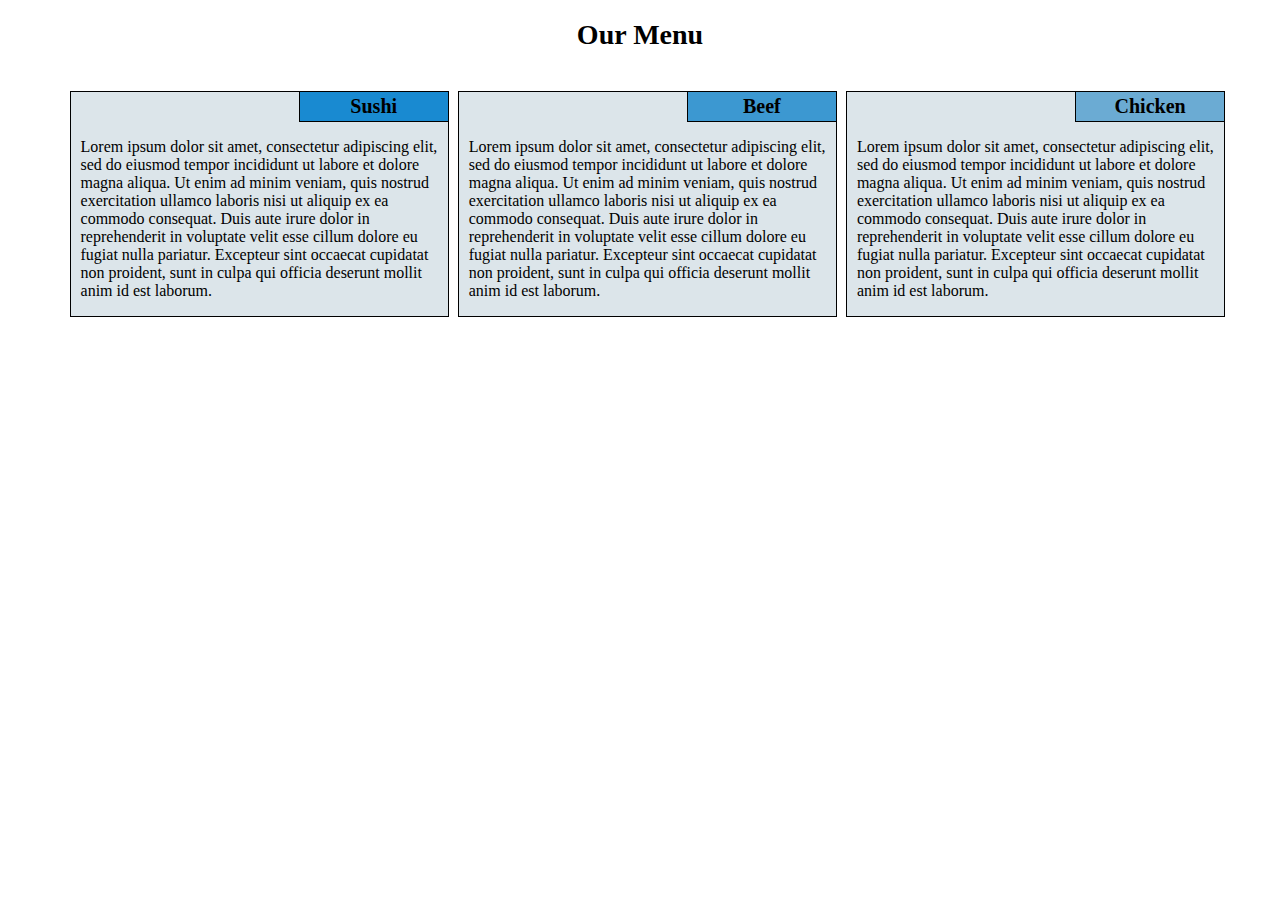
<file: index.html>
﻿<!DOCTYPE html>

<html lang="en">
<head>
    <meta charset="utf-8">
    <meta name="viewport" content="width=device-width, initial-scale=1">
    <title>Coursera is cool</title>
    <link rel="stylesheet" href="CSS/styles.css">
</head>
<body>
    <h1>Our Menu</h1>
    <div id="container" class="row">
        <section class="col-lg-4 col-md-6 col-sm-12">
            <h2 id="chicken">Chicken</h2>
            <p>
                Lorem ipsum dolor sit amet, consectetur adipiscing elit,
                sed do eiusmod tempor incididunt ut labore et dolore magna aliqua.
                Ut enim ad minim veniam, quis nostrud exercitation ullamco laboris nisi ut aliquip ex ea commodo consequat.
                Duis aute irure dolor in reprehenderit in voluptate velit esse cillum dolore eu fugiat nulla pariatur.
                Excepteur sint occaecat cupidatat non proident, sunt in culpa qui officia deserunt mollit anim id est laborum.
            </p>
        </section>
        <section class="col-lg-4 col-md-6 col-sm-12">
            <h2 id="beef">Beef</h2>
            <p>
                Lorem ipsum dolor sit amet, consectetur adipiscing elit,
                sed do eiusmod tempor incididunt ut labore et dolore magna aliqua.
                Ut enim ad minim veniam, quis nostrud exercitation ullamco laboris nisi ut aliquip ex ea commodo consequat.
                Duis aute irure dolor in reprehenderit in voluptate velit esse cillum dolore eu fugiat nulla pariatur.
                Excepteur sint occaecat cupidatat non proident, sunt in culpa qui officia deserunt mollit anim id est laborum.
            </p>
        </section>
        <section class="col-lg-4 col-md-12 col-sm-12">
            <h2 id="sushi">Sushi</h2>
            <p>
                Lorem ipsum dolor sit amet, consectetur adipiscing elit,
                sed do eiusmod tempor incididunt ut labore et dolore magna aliqua.
                Ut enim ad minim veniam, quis nostrud exercitation ullamco laboris nisi ut aliquip ex ea commodo consequat.
                Duis aute irure dolor in reprehenderit in voluptate velit esse cillum dolore eu fugiat nulla pariatur.
                Excepteur sint occaecat cupidatat non proident, sunt in culpa qui officia deserunt mollit anim id est laborum.
            </p>
        </section>
    </div>
</body>
</html>
</file>
<file: CSS/styles.css>
/********** Base Style **********/
* {
    box-sizing: border-box;
}

h1 {
    font-size: 175%;
    text-align: center;
    margin-bottom: 40px;
}

.row {
    width: 100%;
}

div#container {
    position: relative;
}

p {
    clear: right;
    padding: 0 10px;
}

h2 {
    border: solid 1px black;
    margin-top: -1px;
    margin-right: -1px;
    font-size: 125%;
    font-weight: bold;
    float: right;
    width: 150px;
    text-align: center;
    padding: 3px;
}

h2#chicken {
    background: #6babd3;
}

h2#beef {
    background: #3c98d1;
}

h2#sushi {
    background: #198ad1;
}

section {
    border: solid 1px black;
    background: #dce5ea;
    margin-bottom: 10px;
    margin-right: 9px;
}


/********** Desktop **********/
@media (min-width: 992px){
    .col-lg-1, .col-lg-2, .col-lg-3, .col-lg-4, .col-lg-5, .col-lg-6, .col-lg-7, .col-lg-8, .col-lg-9, .col-lg-10, .col-lg-11, .col-lg-12{
        float: right;
        position: relative;
        left: -3%;
    }

    .col-lg-1 {
        width: 8.33%;
    }

    .col-lg-2 {
        width: 16.66%;
    }

    .col-lg-3 {
        width: 25%;
    }

    .col-lg-4 {
        width: 30%;
    }

    .col-lg-5 {
        width: 41.66%;
    }

    .col-lg-6 {
        width: 50%;
    }

    .col-lg-7 {
        width: 58.33%;
    }

    .col-lg-8 {
        width: 66.66%;
    }

    .col-lg-9 {
        width: 74.99%;
    }

    .col-lg-10 {
        width: 83.33%;
    }

    .col-lg-11 {
        width: 91.66%;
    }

    .col-lg-12 {
        width: 100%;
    }
}



/********** Tablet **********/
@media (min-width: 768px) and (max-width: 991px){
    .col-md-1, .col-md-2, .col-md-3, .col-md-4, .col-md-5, .col-md-6, .col-md-7, .col-md-8, .col-md-9, .col-md-10, .col-md-11, .col-md-12 {
        float: right;
        position: relative;
        left: -3%;
    }

    .col-md-1 {
        width: 8.33%;
    }

    .col-md-2 {
        width: 16.66%;
    }

    .col-md-3 {
        width: 25%;
    }

    .col-md-4 {
        width: 33.33%;
    }

    .col-md-5 {
        width: 41.66%;
    }

    .col-md-6 {
        width: 45%;
    }

    .col-md-7 {
        width: 58.33%;
    }

    .col-md-8 {
        width: 66.66%;
    }

    .col-md-9 {
        width: 74.99%;
    }

    .col-md-10 {
        width: 83.33%;
    }

    .col-md-11 {
        width: 91.66%;
    }

    .col-md-12 {
        width: 91%;
    }
}



/********** Mobile **********/
@media (max-width: 767px){
    .col-sm-1, .col-sm-2, .col-sm-3, .col-sm-4, .col-sm-5, .col-sm-6, .col-sm-7, .col-sm-8, .col-sm-9, .col-sm-10, .col-sm-11, .col-sm-12 {
        float: left;
        border: solid 1px green;
    }

    .col-sm-1 {
        width: 8.33%;
    }

    .col-sm-2 {
        width: 16.66%;
    }

    .col-sm-3 {
        width: 25%;
    }

    .col-sm-4 {
        width: 33.33%;
    }

    .col-sm-5 {
        width: 41.66%;
    }

    .col-sm-6 {
        width: 50%;
    }

    .col-sm-7 {
        width: 58.33%;
    }

    .col-sm-8 {
        width: 66.66%;
    }

    .col-sm-9 {
        width: 74.99%;
    }

    .col-sm-10 {
        width: 83.33%;
    }

    .col-sm-11 {
        width: 91.66%;
    }

    .col-sm-12 {
        width: 100%;
    }
}
</file>
